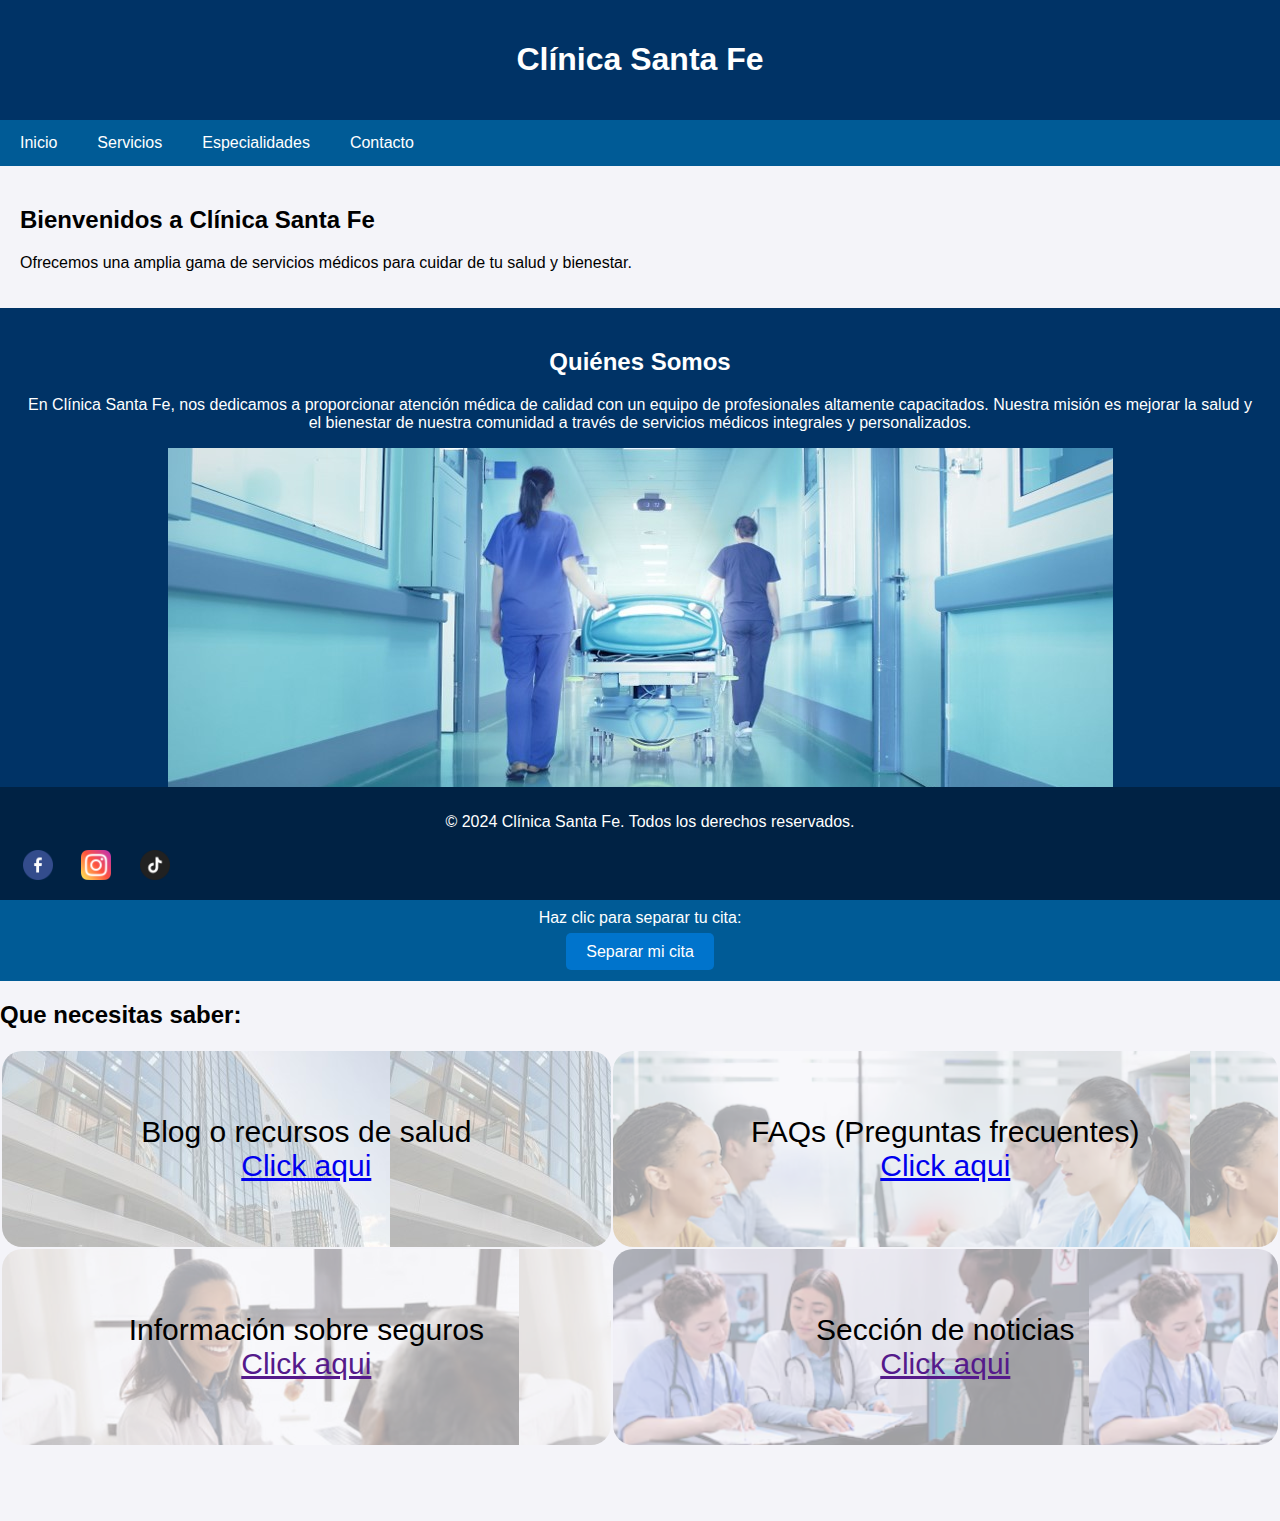
<file: index.html>
<!DOCTYPE html>
<html lang="es">
<head>
    <meta charset="UTF-8">
    <meta name="viewport" content="width=device-width, initial-scale=1.0">
    <title>Clínica Santa Fe</title>
    <style>
        body {
            font-family: Arial, sans-serif;
            margin: 0;
            padding: 0;
            background-color: #f4f4f9;
        }
        header {
            background-color: #003366;
            color: white;
            padding: 20px;
            text-align: center;
        }
        nav {
            background-color: #005b96;
            overflow: hidden;
        }
        nav a {
            float: left;
            display: block;
            color: white;
            text-align: center;
            padding: 14px 20px;
            text-decoration: none;
        }
        nav a:hover {
            background-color: #0074cc;
        }
        .content {
            padding: 20px;
        }
        .quienes-somos {
            background-color: #003366;
            color: white;
            padding: 20px;
            text-align: center;
        }
        .cta {
            background-color: #005b96;
            color: white;
            padding: 20px;
            text-align: center;
        }
        .cta a {
            background-color: #0074cc;
            color: white;
            padding: 10px 20px;
            text-decoration: none;
            border-radius: 5px;
        }
        .cta a:hover {
            background-color: #005b96;
        }
        footer {
            background-color: #002244;
            color: white;
            text-align: center;
            padding: 10px;
            position: fixed;
            width: 100%;
            bottom: 0;
        }

        .tabla1 table,th,td{
            padding: auto;
            text-align: center;
            border-radius: 20px;
            font-size: 30px;
        }
    </style>
    <script SameSite="None; Secure" src="https://cdn.landbot.io/landbot-3/landbot-3.0.0.js"></script>
    <script>
      var myLandbot = new Landbot.Livechat({
        configUrl: 'https://storage.googleapis.com/landbot.online/v3/H-2550741-5HRFJ0T4QD4TU5CP/index.json',
      });
    </script>
</head>
<body>
    <header>
        <h1>Clínica Santa Fe</h1>
    </header>
    <nav>
        <a href="#">Inicio</a>
        <a href="#">Servicios</a>
        <a href="#">Especialidades</a>
        <a href="#">Contacto</a>
    </nav>
    <div class="content">
        <h2>Bienvenidos a Clínica Santa Fe</h2>
        <p>Ofrecemos una amplia gama de servicios médicos para cuidar de tu salud y bienestar.</p>
    </div>
    <div class="quienes-somos">
        <h2>Quiénes Somos</h2>
        <p>En Clínica Santa Fe, nos dedicamos a proporcionar atención médica de calidad con un equipo de profesionales altamente capacitados. Nuestra misión es mejorar la salud y el bienestar de nuestra comunidad a través de servicios médicos integrales y personalizados.</p>
        <img src="img/Imagen1.jpg" alt="">
    </div>
    <div class="cta">
        <h2>¿Y tú, ya separaste tu cita?</h2>
        <p>Haz clic para separar tu cita:</p>
        <a href="login.html">Separar mi cita</a>

    </div>
    <div>
        <h2>Que necesitas saber:
        </h2>
        <table class="tabla1" style="width: 100%;height: 400px;">
            <tr>
                <td style="background:url(img/s1.jpg)";">Blog o recursos de salud
                    <br>
                    <a href="decoraInicio/blog.html">Click aqui</a>
                </td>
                <td style="background:url(img/s2.png)";>FAQs (Preguntas frecuentes)
                    <br>
                    <a href="decoraInicio/FAQ.html">Click aqui</a>
                </td>
            </tr>
            <tr>
                <td style="background:url(img/s3.png)";>Información sobre seguros
                    <br>
                    <a href="">Click aqui</a>
                </td>
                <td style="background:url(img/s4.png)";> Sección de noticias
                    <br>
                    <a href="">Click aqui</a>
                </td>
            </tr>
            <tr>
                
            </tr>
        </table>
    </div>


    <br>
    <br>
    <br>
    <br>
</body>
<footer>
    <p>© 2024 Clínica Santa Fe. Todos los derechos reservados.</p>
    <table>
        <tr>
            <td colspan="2">
                <div>
                    <a style="text-decoration: none; margin: 0 10px;" href="https://www.facebook.com/ClinicaSantaFeCostaRica/?locale=es_LA">
                        <img style="margin: auto;" src="img/facebook.png" width="30" alt="">
                    </a>
                    <a style="text-decoration: none; margin: 0 10px;" href="https://www.instagram.com/clinicasantafecr/">
                        <img style="margin: auto;" src="img/instagram.png" width="30" alt="">
                    </a>
                    <a style="text-decoration: none; margin: 0 10px;" href="https://www.tiktok.com/discover/cl%C3%ADnica-santa-fe">
                        <img style="margin: auto" src="img/tiktok.png" width="30" alt="">
                    </a>
                </div>
            </td>
        </tr>
    </table>
</footer>
</html>
</file>
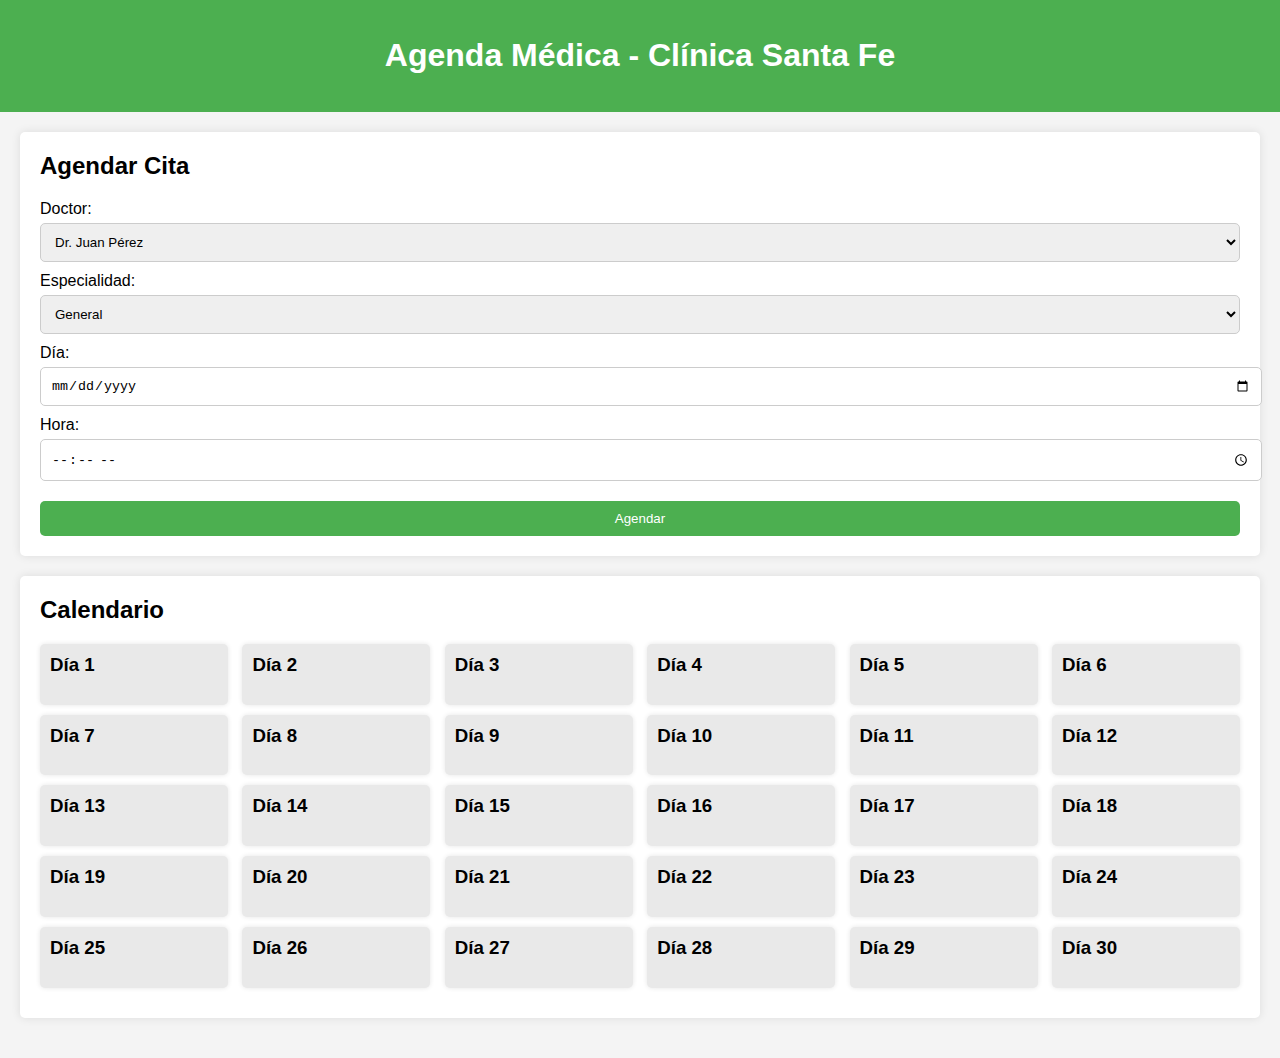
<file: calendario.html>
<!DOCTYPE html>
<html lang="es">
<head>
    <meta charset="UTF-8">
    <meta name="viewport" content="width=device-width, initial-scale=1.0">
    <title>Agenda Médica - Clínica Santa Fe</title>
    <link rel="stylesheet" href="calendario.css">
</head>
<body>
    <header>
        <h1>Agenda Médica - Clínica Santa Fe</h1>
    </header>
    <main>
        <section class="appointment-form">
            <h2>Agendar Cita</h2>
            <form id="appointmentForm">
                <label for="doctor">Doctor:</label>
                <select id="doctor" name="doctor">
                    <option value="Dr. Juan Pérez">Dr. Juan Pérez</option>
                    <option value="Dra. María López">Dra. María López</option>
                    <option value="Dr. Carlos Ramírez">Dr. Carlos Ramírez</option>
                </select>

                <label for="specialty">Especialidad:</label>
                <select id="specialty" name="specialty">
                    <option value="General">General</option>
                    <option value="Pediatría">Pediatría</option>
                    <option value="Cardiología">Cardiología</option>
                    <option value="Ginecología">Ginecología</option>
                </select>

                <label for="date">Día:</label>
                <input type="date" id="date" name="date" required>

                <label for="time">Hora:</label>
                <input type="time" id="time" name="time" required>

                <button type="submit">Agendar</button>
            </form>
        </section>
        <section class="calendar">
            <h2>Calendario</h2>
            <div id="calendar"></div>
        </section>
    </main>
    <script src="calendario.js"></script>
</body>
</html>
</file>
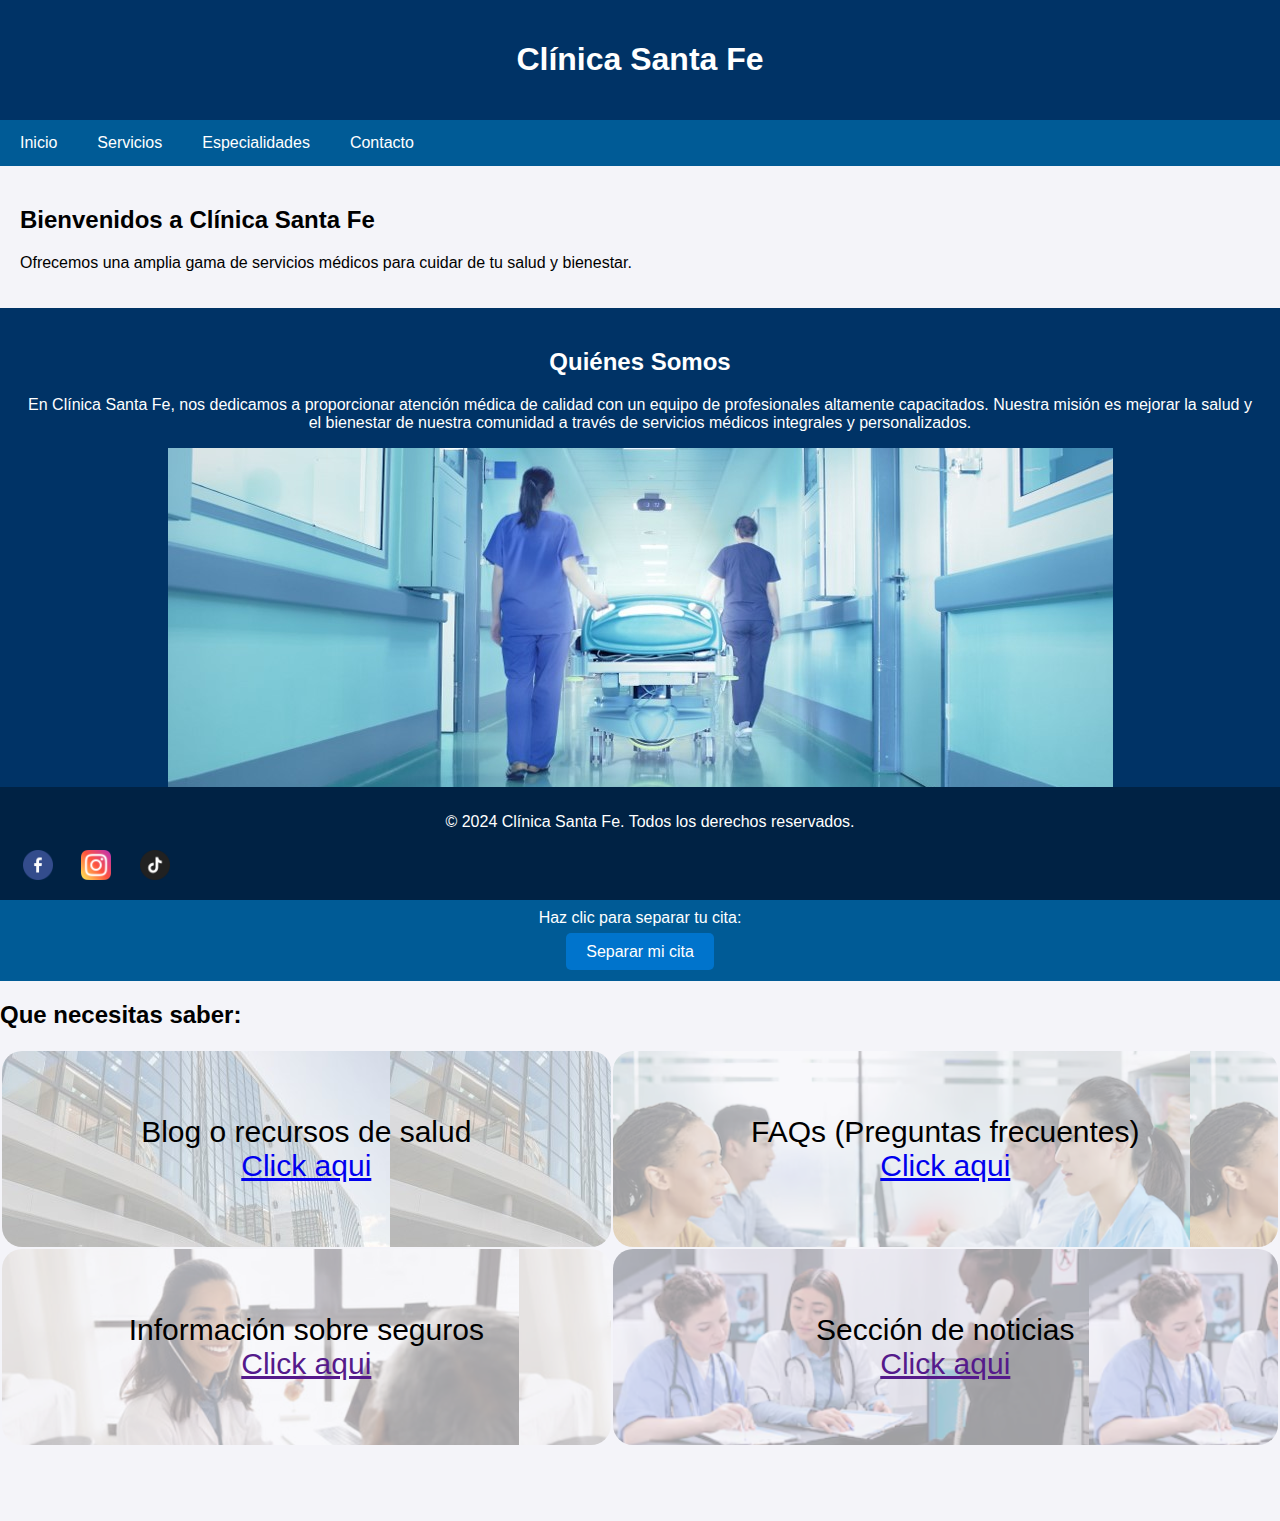
<file: inicio.html>
<!DOCTYPE html>
<html lang="es">
<head>
    <meta charset="UTF-8">
    <meta name="viewport" content="width=device-width, initial-scale=1.0">
    <title>Clínica Santa Fe</title>
    <style>
        body {
            font-family: Arial, sans-serif;
            margin: 0;
            padding: 0;
            background-color: #f4f4f9;
        }
        header {
            background-color: #003366;
            color: white;
            padding: 20px;
            text-align: center;
        }
        nav {
            background-color: #005b96;
            overflow: hidden;
        }
        nav a {
            float: left;
            display: block;
            color: white;
            text-align: center;
            padding: 14px 20px;
            text-decoration: none;
        }
        nav a:hover {
            background-color: #0074cc;
        }
        .content {
            padding: 20px;
        }
        .quienes-somos {
            background-color: #003366;
            color: white;
            padding: 20px;
            text-align: center;
        }
        .cta {
            background-color: #005b96;
            color: white;
            padding: 20px;
            text-align: center;
        }
        .cta a {
            background-color: #0074cc;
            color: white;
            padding: 10px 20px;
            text-decoration: none;
            border-radius: 5px;
        }
        .cta a:hover {
            background-color: #005b96;
        }
        footer {
            background-color: #002244;
            color: white;
            text-align: center;
            padding: 10px;
            position: fixed;
            width: 100%;
            bottom: 0;
        }

        .tabla1 table,th,td{
            padding: auto;
            text-align: center;
            border-radius: 20px;
            font-size: 30px;
        }
    </style>
    <script SameSite="None; Secure" src="https://cdn.landbot.io/landbot-3/landbot-3.0.0.js"></script>
    <script>
      var myLandbot = new Landbot.Livechat({
        configUrl: 'https://storage.googleapis.com/landbot.online/v3/H-2550741-5HRFJ0T4QD4TU5CP/index.json',
      });
    </script>
</head>
<body>
    <header>
        <h1>Clínica Santa Fe</h1>
    </header>
    <nav>
        <a href="#">Inicio</a>
        <a href="#">Servicios</a>
        <a href="#">Especialidades</a>
        <a href="#">Contacto</a>
    </nav>
    <div class="content">
        <h2>Bienvenidos a Clínica Santa Fe</h2>
        <p>Ofrecemos una amplia gama de servicios médicos para cuidar de tu salud y bienestar.</p>
    </div>
    <div class="quienes-somos">
        <h2>Quiénes Somos</h2>
        <p>En Clínica Santa Fe, nos dedicamos a proporcionar atención médica de calidad con un equipo de profesionales altamente capacitados. Nuestra misión es mejorar la salud y el bienestar de nuestra comunidad a través de servicios médicos integrales y personalizados.</p>
        <img src="img/Imagen1.jpg" alt="">
    </div>
    <div class="cta">
        <h2>¿Y tú, ya separaste tu cita?</h2>
        <p>Haz clic para separar tu cita:</p>
        <a href="login.html">Separar mi cita</a>

    </div>
    <div>
        <h2>Que necesitas saber:
        </h2>
        <table class="tabla1" style="width: 100%;height: 400px;">
            <tr>
                <td style="background:url(img/s1.jpg)";">Blog o recursos de salud
                    <br>
                    <a href="decoraInicio/blog.html">Click aqui</a>
                </td>
                <td style="background:url(img/s2.png)";>FAQs (Preguntas frecuentes)
                    <br>
                    <a href="decoraInicio/FAQ.html">Click aqui</a>
                </td>
            </tr>
            <tr>
                <td style="background:url(img/s3.png)";>Información sobre seguros
                    <br>
                    <a href="">Click aqui</a>
                </td>
                <td style="background:url(img/s4.png)";> Sección de noticias
                    <br>
                    <a href="">Click aqui</a>
                </td>
            </tr>
            <tr>
                
            </tr>
        </table>
    </div>


    <br>
    <br>
    <br>
    <br>
</body>
<footer>
    <p>© 2024 Clínica Santa Fe. Todos los derechos reservados.</p>
    <table>
        <tr>
            <td colspan="2">
                <div>
                    <a style="text-decoration: none; margin: 0 10px;" href="https://www.facebook.com/ClinicaSantaFeCostaRica/?locale=es_LA">
                        <img style="margin: auto;" src="img/facebook.png" width="30" alt="">
                    </a>
                    <a style="text-decoration: none; margin: 0 10px;" href="https://www.instagram.com/clinicasantafecr/">
                        <img style="margin: auto;" src="img/instagram.png" width="30" alt="">
                    </a>
                    <a style="text-decoration: none; margin: 0 10px;" href="https://www.tiktok.com/discover/cl%C3%ADnica-santa-fe">
                        <img style="margin: auto" src="img/tiktok.png" width="30" alt="">
                    </a>
                </div>
            </td>
        </tr>
    </table>
</footer>
</html>
</file>
<file: calendario.css>
body {
    font-family: Arial, sans-serif;
    margin: 0;
    padding: 0;
    background-color: #f4f4f4;
}

header {
    background-color: #4CAF50;
    color: white;
    padding: 1em 0;
    text-align: center;
}

main {
    padding: 20px;
}

.appointment-form,
.calendar {
    background: white;
    padding: 20px;
    margin-bottom: 20px;
    border-radius: 5px;
    box-shadow: 0 0 10px rgba(0, 0, 0, 0.1);
}

.appointment-form h2,
.calendar h2 {
    margin-top: 0;
}

label {
    display: block;
    margin-top: 10px;
}

input, select, button {
    width: 100%;
    padding: 10px;
    margin-top: 5px;
    border: 1px solid #ccc;
    border-radius: 5px;
}

button {
    background-color: #4CAF50;
    color: white;
    border: none;
    cursor: pointer;
    margin-top: 20px;
}

button:hover {
    background-color: #45a049;
}

#calendar {
    display: flex;
    flex-wrap: wrap;
    justify-content: space-between;
}

.calendar-day {
    width: 14%;
    background-color: #e9e9e9;
    margin-bottom: 10px;
    padding: 10px;
    border-radius: 5px;
    box-shadow: 0 0 5px rgba(0, 0, 0, 0.1);
}

.calendar-day.occupied {
    background-color: #ffdddd;
}

.calendar-day h3 {
    margin-top: 0;
}
</file>
